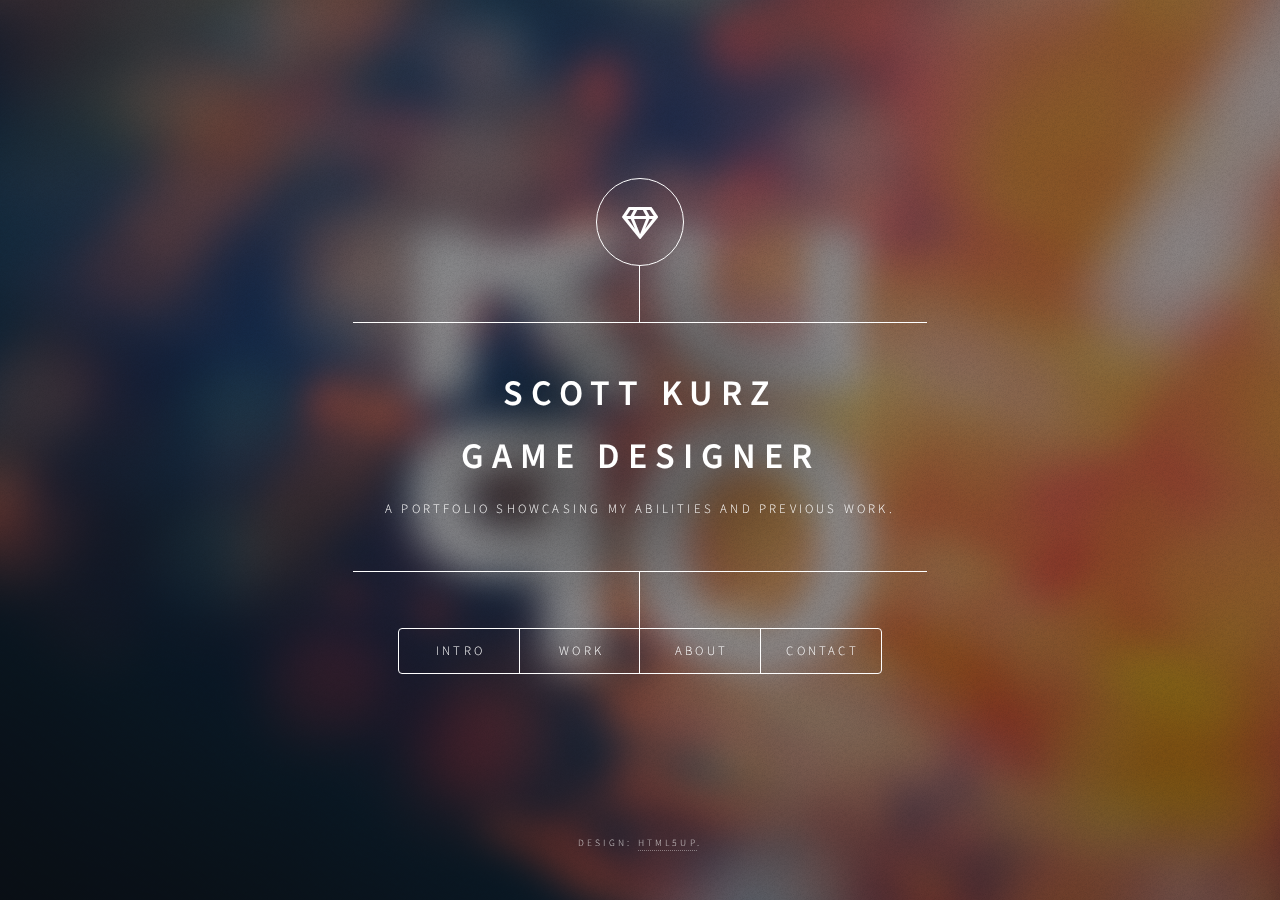
<file: index.html>
<!DOCTYPE HTML>
<!--
	Dimension by HTML5 UP
	html5up.net | @ajlkn
	Free for personal and commercial use under the CCA 3.0 license (html5up.net/license)
-->
<html>
	<head>
		<title>Portfolio Page</title>
		<meta charset="utf-8" />
		<meta name="viewport" content="width=device-width, initial-scale=1, user-scalable=no" />
		<link rel="stylesheet" href="assets/css/main.css" />
		<noscript><link rel="stylesheet" href="assets/css/noscript.css" /></noscript>
	</head>
	<body class="is-preload">

		<!-- Wrapper -->
			<div id="wrapper">

				<!-- Header -->
					<header id="header">
						<div class="logo">
							<span class="icon fa-gem"></span>
						</div>
						<div class="content">
							<div class="inner">
								<h1>Scott Kurz</h1>
                                <h1>Game Designer</h1>
								<p>A portfolio showcasing my abilities and previous work.</p>
							</div>
						</div>
						<nav>
							<ul>
								<li><a href="#intro">Intro</a></li>
								<li><a href="#work">Work</a></li>
								<li><a href="#about">About</a></li>
								<li><a href="#contact">Contact</a></li>
							</ul>
						</nav>
					</header>

				<!-- Main -->
					<div id="main">

						<!-- Intro -->
							<article id="intro">
								<h2 class="major">Introduction</h2>
								<span class="image main"><img src="images/pic01.jpg" alt="" /></span>
								<p>I'm Scott Kurz, a game designer with a passion for programming and game design. I love collaborating with others to find ways to create fun mechanics. Learning about the decisions that go into a game's mechanics is my favorite part of the game design process.</p>
								<p>For more details, check out some of my <a href="#work">previous work</a>.</p>
							</article>

						<!-- Work -->
							<article id="work">
								<h2 class="major">Work</h2>
								<!-- Dungeon Project -->
								<p><b>Untitled Dungeon Project</b></p>
								<span class="image main"><img src="images/Dungeon/Dungeon00.png" alt="" /></span>
								<p>Untitled Dungeon Project is a short first-person puzzle game made in the Unreal Engine. Set in an underground prison, players are tasked with finding the treasure by navigating the environment and solving puzzles using a magical candle.</p>
								<p><a href="work.html">Learn More</a>&nbsp;&nbsp;&nbsp;<a href="https://youtu.be/Teq4BJHV2ZQ">Watch Demonstration</a></p>
								<!-- Cyber-6 -->
								<p><b>Cyber-6</b></p>
								<span class="image main"><img src="images/Cyber-6/screencap0.png" alt="" /></span>
								<p>Cyber-6 is an endless runner with an emphasis on free-form movement, created in Unity. After a messy hit, the assassin Cyber-6 must evade an increasing swarm of law enforcement drones while parkouring through the rooftops of a cyberpunk city.</p>
								<p><a href="work.html">Learn More</a>&nbsp;&nbsp;&nbsp;<a href="https://www.youtube.com/watch?v=FTuO1nzVdAM">Trailer</a></p>
								<!-- Board Game -->
								<p><b>Reach for the Sky</b></p>
								<span class="image main"><img src="images/Board Game/boardgame00.png" alt="" /></span>
								<p>Reach for the sky is a competitive board game designed to simulate the experience of climbing a mountain. Navigate a random set of challenges and race your friends to the top!</p>
								<p><a href="work.html">Learn More</a>&nbsp;&nbsp;&nbsp;<a href="images/Board Game/RaceToTheFinish.pdf">PDF</a></p>
								<!-- Target Dummy -->
								<p><b>Target Dummy</b></p>
								<span class="image main"><img src="images/pic02.jpg" alt="" /></span>
								<p>A WIP shooter game about a rogue training dummy.</p>
								<p><a href="work.html">Learn More</a>&nbsp;&nbsp;&nbsp;<a href="">Trailer</a></p>
							</article>

						<!-- About -->
							<article id="about">
								<h2 class="major">More About Me</h2>
								
								<p>I'm a game developer, currently based in Chicago. 
									I graduated from Depaul University with a BS in Game Design. I have worked on a variety of game projects in a 
									 number of different game engines and development tools.
								</p>
								<p>As a developer, I gain a lot of joy in the learning process of developing and testing mechanics and working with different teams. I love creating games which 
									challenge players to think creatively. When I am not involved on a project, I am constantly learning more about the different parts of game development, 
									teaching myself new techniques in areas like 3D modeling and animation, sound design, and programming. My passion is toying with new ideas and mechanics, and 
									testing them to see how far they can go. 
								</p>

								<p><b>I'm always looking for new projects to get involved in. If you think my skills would be a good fit for you, contact me!</b></p>
								<span class="image main"><img src="images/logo.png" alt="" /></span>
								<p>
								<b>Languages</b>
								<ul>
									<li>C++</li>
									<li>C#</li>
									<li>Java</li>
									<li>HTML5</li>
									<li>GDScript</li>
									<li>GML</li>
									<li>Python</li>
								</ul>

								<b>Engines</b>
								<ul>
									<li>Unity</li>
									<li>Unreal</li>
									<li>Gamemaker Studio</li>
									<li>Godot</li>
								</ul>

								<b>Tools</b>
								<ul>
									<li>Blender</li>
									<li>Maya</li>
									<li>Perforce</li>
									<li>Github</li>
									<li>Trello</li>
									<li>Adobe Suite</li>
								</ul>

								<b>Concentrations</b>
								<ul>
									<li>Design</li>
									<li>Programming</li>
									<li>Modeling</li>
									<li>UI/UX</li>
									<li>Multimedia Design</li>
								</ul>
							</p>
							</article>

						<!-- Contact -->
							<article id="contact">
								<h2 class="major">Contact</h2>
								<p><a href="mailto:scottkurz80@gmail.com">Email</a></p>
                                <p><a href="SK-Resume 2025.pdf">Resume</a></p>
							</article>

						<!-- Elements -->
							<article id="elements">
								<h2 class="major">Elements</h2>

								<section>
									<h3 class="major">Text</h3>
									<p>This is <b>bold</b> and this is <strong>strong</strong>. This is <i>italic</i> and this is <em>emphasized</em>.
									This is <sup>superscript</sup> text and this is <sub>subscript</sub> text.
									This is <u>underlined</u> and this is code: <code>for (;;) { ... }</code>. Finally, <a href="#">this is a link</a>.</p>
									<hr />
									<h2>Heading Level 2</h2>
									<h3>Heading Level 3</h3>
									<h4>Heading Level 4</h4>
									<h5>Heading Level 5</h5>
									<h6>Heading Level 6</h6>
									<hr />
									<h4>Blockquote</h4>
									<blockquote>Fringilla nisl. Donec accumsan interdum nisi, quis tincidunt felis sagittis eget tempus euismod. Vestibulum ante ipsum primis in faucibus vestibulum. Blandit adipiscing eu felis iaculis volutpat ac adipiscing accumsan faucibus. Vestibulum ante ipsum primis in faucibus lorem ipsum dolor sit amet nullam adipiscing eu felis.</blockquote>
									<h4>Preformatted</h4>
									<pre><code>i = 0;

while (!deck.isInOrder()) {
    print 'Iteration ' + i;
    deck.shuffle();
    i++;
}

print 'It took ' + i + ' iterations to sort the deck.';</code></pre>
								</section>

								<section>
									<h3 class="major">Lists</h3>

									<h4>Unordered</h4>
									<ul>
										<li>Dolor pulvinar etiam.</li>
										<li>Sagittis adipiscing.</li>
										<li>Felis enim feugiat.</li>
									</ul>

									<h4>Alternate</h4>
									<ul class="alt">
										<li>Dolor pulvinar etiam.</li>
										<li>Sagittis adipiscing.</li>
										<li>Felis enim feugiat.</li>
									</ul>

									<h4>Ordered</h4>
									<ol>
										<li>Dolor pulvinar etiam.</li>
										<li>Etiam vel felis viverra.</li>
										<li>Felis enim feugiat.</li>
										<li>Dolor pulvinar etiam.</li>
										<li>Etiam vel felis lorem.</li>
										<li>Felis enim et feugiat.</li>
									</ol>
									<h4>Icons</h4>
									<ul class="icons">
										<li><a href="#" class="icon brands fa-twitter"><span class="label">Twitter</span></a></li>
										<li><a href="#" class="icon brands fa-facebook-f"><span class="label">Facebook</span></a></li>
										<li><a href="#" class="icon brands fa-instagram"><span class="label">Instagram</span></a></li>
										<li><a href="#" class="icon brands fa-github"><span class="label">Github</span></a></li>
									</ul>

									<h4>Actions</h4>
									<ul class="actions">
										<li><a href="#" class="button primary">Default</a></li>
										<li><a href="#" class="button">Default</a></li>
									</ul>
									<ul class="actions stacked">
										<li><a href="#" class="button primary">Default</a></li>
										<li><a href="#" class="button">Default</a></li>
									</ul>
								</section>

								<section>
									<h3 class="major">Table</h3>
									<h4>Default</h4>
									<div class="table-wrapper">
										<table>
											<thead>
												<tr>
													<th>Name</th>
													<th>Description</th>
													<th>Price</th>
												</tr>
											</thead>
											<tbody>
												<tr>
													<td>Item One</td>
													<td>Ante turpis integer aliquet porttitor.</td>
													<td>29.99</td>
												</tr>
												<tr>
													<td>Item Two</td>
													<td>Vis ac commodo adipiscing arcu aliquet.</td>
													<td>19.99</td>
												</tr>
												<tr>
													<td>Item Three</td>
													<td> Morbi faucibus arcu accumsan lorem.</td>
													<td>29.99</td>
												</tr>
												<tr>
													<td>Item Four</td>
													<td>Vitae integer tempus condimentum.</td>
													<td>19.99</td>
												</tr>
												<tr>
													<td>Item Five</td>
													<td>Ante turpis integer aliquet porttitor.</td>
													<td>29.99</td>
												</tr>
											</tbody>
											<tfoot>
												<tr>
													<td colspan="2"></td>
													<td>100.00</td>
												</tr>
											</tfoot>
										</table>
									</div>

									<h4>Alternate</h4>
									<div class="table-wrapper">
										<table class="alt">
											<thead>
												<tr>
													<th>Name</th>
													<th>Description</th>
													<th>Price</th>
												</tr>
											</thead>
											<tbody>
												<tr>
													<td>Item One</td>
													<td>Ante turpis integer aliquet porttitor.</td>
													<td>29.99</td>
												</tr>
												<tr>
													<td>Item Two</td>
													<td>Vis ac commodo adipiscing arcu aliquet.</td>
													<td>19.99</td>
												</tr>
												<tr>
													<td>Item Three</td>
													<td> Morbi faucibus arcu accumsan lorem.</td>
													<td>29.99</td>
												</tr>
												<tr>
													<td>Item Four</td>
													<td>Vitae integer tempus condimentum.</td>
													<td>19.99</td>
												</tr>
												<tr>
													<td>Item Five</td>
													<td>Ante turpis integer aliquet porttitor.</td>
													<td>29.99</td>
												</tr>
											</tbody>
											<tfoot>
												<tr>
													<td colspan="2"></td>
													<td>100.00</td>
												</tr>
											</tfoot>
										</table>
									</div>
								</section>

								<section>
									<h3 class="major">Buttons</h3>
									<ul class="actions">
										<li><a href="#" class="button primary">Primary</a></li>
										<li><a href="#" class="button">Default</a></li>
									</ul>
									<ul class="actions">
										<li><a href="#" class="button">Default</a></li>
										<li><a href="#" class="button small">Small</a></li>
									</ul>
									<ul class="actions">
										<li><a href="#" class="button primary icon solid fa-download">Icon</a></li>
										<li><a href="#" class="button icon solid fa-download">Icon</a></li>
									</ul>
									<ul class="actions">
										<li><span class="button primary disabled">Disabled</span></li>
										<li><span class="button disabled">Disabled</span></li>
									</ul>
								</section>

								<section>
									<h3 class="major">Form</h3>
									<form method="post" action="#">
										<div class="fields">
											<div class="field half">
												<label for="demo-name">Name</label>
												<input type="text" name="demo-name" id="demo-name" value="" placeholder="Jane Doe" />
											</div>
											<div class="field half">
												<label for="demo-email">Email</label>
												<input type="email" name="demo-email" id="demo-email" value="" placeholder="jane@untitled.tld" />
											</div>
											<div class="field">
												<label for="demo-category">Category</label>
												<select name="demo-category" id="demo-category">
													<option value="">-</option>
													<option value="1">Manufacturing</option>
													<option value="1">Shipping</option>
													<option value="1">Administration</option>
													<option value="1">Human Resources</option>
												</select>
											</div>
											<div class="field half">
												<input type="radio" id="demo-priority-low" name="demo-priority" checked>
												<label for="demo-priority-low">Low</label>
											</div>
											<div class="field half">
												<input type="radio" id="demo-priority-high" name="demo-priority">
												<label for="demo-priority-high">High</label>
											</div>
											<div class="field half">
												<input type="checkbox" id="demo-copy" name="demo-copy">
												<label for="demo-copy">Email me a copy</label>
											</div>
											<div class="field half">
												<input type="checkbox" id="demo-human" name="demo-human" checked>
												<label for="demo-human">Not a robot</label>
											</div>
											<div class="field">
												<label for="demo-message">Message</label>
												<textarea name="demo-message" id="demo-message" placeholder="Enter your message" rows="6"></textarea>
											</div>
										</div>
										<ul class="actions">
											<li><input type="submit" value="Send Message" class="primary" /></li>
											<li><input type="reset" value="Reset" /></li>
										</ul>
									</form>
								</section>

							</article>

					</div>

				<!-- Footer -->
					<footer id="footer">
						<p class="copyright">Design: <a href="https://html5up.net">HTML5UP</a>.</p>
					</footer>

			</div>

		<!-- BG -->
			<div id="bg"></div>

		<!-- Scripts -->
			<script src="assets/js/jquery.min.js"></script>
			<script src="assets/js/browser.min.js"></script>
			<script src="assets/js/breakpoints.min.js"></script>
			<script src="assets/js/util.js"></script>
			<script src="assets/js/main.js"></script>

	</body>
</html>
</file>
<file: assets/css/noscript.css>
/*
	Dimension by HTML5 UP
	html5up.net | @ajlkn
	Free for personal and commercial use under the CCA 3.0 license (html5up.net/license)
*/

/* BG */

	body.is-preload #bg:before {
		background-color: transparent;
	}

/* Header */

	body.is-preload #header {
		-moz-filter: none;
		-webkit-filter: none;
		-ms-filter: none;
		filter: none;
	}

		body.is-preload #header > * {
			opacity: 1;
		}

		body.is-preload #header .content .inner {
			max-height: none;
			padding: 3rem 2rem;
			opacity: 1;
		}

/* Main */

	#main article {
		opacity: 1;
		margin: 4rem 0 0 0;
	}
</file>
<file: assets/css/main.css>
@import url(fontawesome-all.min.css);
@import url("https://fonts.googleapis.com/css?family=Source+Sans+Pro:300italic,600italic,300,600");

/*
	Dimension by HTML5 UP
	html5up.net | @ajlkn
	Free for personal and commercial use under the CCA 3.0 license (html5up.net/license)
*/

html, body, div, span, applet, object,
iframe, h1, h2, h3, h4, h5, h6, p, blockquote,
pre, a, abbr, acronym, address, big, cite,
code, del, dfn, em, img, ins, kbd, q, s, samp,
small, strike, strong, sub, sup, tt, var, b,
u, i, center, dl, dt, dd, ol, ul, li, fieldset,
form, label, legend, table, caption, tbody,
tfoot, thead, tr, th, td, article, aside,
canvas, details, embed, figure, figcaption,
footer, header, hgroup, menu, nav, output, ruby,
section, summary, time, mark, audio, video {
	margin: 0;
	padding: 0;
	border: 0;
	font-size: 100%;
	font: inherit;
	vertical-align: baseline;}

article, aside, details, figcaption, figure,
footer, header, hgroup, menu, nav, section {
	display: block;}

body {
	line-height: 1;
}

ol, ul {
	list-style: none;
}

blockquote, q {
	quotes: none;
}

	blockquote:before, blockquote:after, q:before, q:after {
		content: '';
		content: none;
	}

table {
	border-collapse: collapse;
	border-spacing: 0;
}

body {
	-webkit-text-size-adjust: none;
}

mark {
	background-color: transparent;
	color: inherit;
}

input::-moz-focus-inner {
	border: 0;
	padding: 0;
}

input, select, textarea {
	-moz-appearance: none;
	-webkit-appearance: none;
	-ms-appearance: none;
	appearance: none;
}

/* Basic */

	@-ms-viewport {
		width: device-width;
	}

	@media screen and (max-width: 480px) {

		html, body {
			min-width: 320px;
		}

	}

	html {
		box-sizing: border-box;
	}

	*, *:before, *:after {
		box-sizing: inherit;
	}

	body {
		background: #1b1f22;
	}

		body.is-preload *, body.is-preload *:before, body.is-preload *:after {
			-moz-animation: none !important;
			-webkit-animation: none !important;
			-ms-animation: none !important;
			animation: none !important;
			-moz-transition: none !important;
			-webkit-transition: none !important;
			-ms-transition: none !important;
			transition: none !important;
		}

/* Type */

	html {
		font-size: 16pt;
	}

		@media screen and (max-width: 1680px) {

			html {
				font-size: 12pt;
			}

		}

		@media screen and (max-width: 736px) {

			html {
				font-size: 11pt;
			}

		}

		@media screen and (max-width: 360px) {

			html {
				font-size: 10pt;
			}

		}

	body, input, select, textarea {
		color: #ffffff;
		font-family: "Source Sans Pro", sans-serif;
		font-weight: 300;
		font-size: 1rem;
		line-height: 1.65;
	}

	a {
		-moz-transition: color 0.2s ease-in-out, background-color 0.2s ease-in-out, border-bottom-color 0.2s ease-in-out;
		-webkit-transition: color 0.2s ease-in-out, background-color 0.2s ease-in-out, border-bottom-color 0.2s ease-in-out;
		-ms-transition: color 0.2s ease-in-out, background-color 0.2s ease-in-out, border-bottom-color 0.2s ease-in-out;
		transition: color 0.2s ease-in-out, background-color 0.2s ease-in-out, border-bottom-color 0.2s ease-in-out;
		border-bottom: dotted 1px rgba(255, 255, 255, 0.5);
		text-decoration: none;
		color: inherit;
	}

		a:hover {
			border-bottom-color: transparent;
		}

	strong, b {
		color: #ffffff;
		font-weight: 600;
	}

	em, i {
		font-style: italic;
	}

	p {
		margin: 0 0 2rem 0;
	}

	h1, h2, h3, h4, h5, h6 {
		color: #ffffff;
		font-weight: 600;
		line-height: 1.5;
		margin: 0 0 1rem 0;
		text-transform: uppercase;
		letter-spacing: 0.2rem;
	}

		h1 a, h2 a, h3 a, h4 a, h5 a, h6 a {
			color: inherit;
			text-decoration: none;
		}

		h1.major, h2.major, h3.major, h4.major, h5.major, h6.major {
			border-bottom: solid 1px #ffffff;
			width: -moz-max-content;
			width: -webkit-max-content;
			width: -ms-max-content;
			width: max-content;
			padding-bottom: 0.5rem;
			margin: 0 0 2rem 0;
		}

	h1 {
		font-size: 2.25rem;
		line-height: 1.3;
		letter-spacing: 0.5rem;
	}

	h2 {
		font-size: 1.5rem;
		line-height: 1.4;
		letter-spacing: 0.5rem;
	}

	h3 {
		font-size: 1rem;
	}

	h4 {
		font-size: 0.8rem;
	}

	h5 {
		font-size: 0.7rem;
	}

	h6 {
		font-size: 0.6rem;
	}

	@media screen and (max-width: 736px) {

		h1 {
			font-size: 1.75rem;
			line-height: 1.4;
		}

		h2 {
			font-size: 1.25em;
			line-height: 1.5;
		}

	}

	sub {
		font-size: 0.8rem;
		position: relative;
		top: 0.5rem;
	}

	sup {
		font-size: 0.8rem;
		position: relative;
		top: -0.5rem;
	}

	blockquote {
		border-left: solid 4px #ffffff;
		font-style: italic;
		margin: 0 0 2rem 0;
		padding: 0.5rem 0 0.5rem 2rem;
	}

	code {
		background: rgba(255, 255, 255, 0.075);
		border-radius: 4px;
		font-family: "Courier New", monospace;
		font-size: 0.9rem;
		margin: 0 0.25rem;
		padding: 0.25rem 0.65rem;
	}

	pre {
		-webkit-overflow-scrolling: touch;
		font-family: "Courier New", monospace;
		font-size: 0.9rem;
		margin: 0 0 2rem 0;
	}

		pre code {
			display: block;
			line-height: 1.75;
			padding: 1rem 1.5rem;
			overflow-x: auto;
		}

	hr {
		border: 0;
		border-bottom: solid 1px #ffffff;
		margin: 2.75rem 0;
	}

	.align-left {
		text-align: left;
	}

	.align-center {
		text-align: center;
	}

	.align-right {
		text-align: right;
	}

/* Form */

	form {
		margin: 0 0 2rem 0;
	}

		form > :last-child {
			margin-bottom: 0;
		}

		form > .fields {
			display: -moz-flex;
			display: -webkit-flex;
			display: -ms-flex;
			display: flex;
			-moz-flex-wrap: wrap;
			-webkit-flex-wrap: wrap;
			-ms-flex-wrap: wrap;
			flex-wrap: wrap;
			width: calc(100% + 3rem);
			margin: -1.5rem 0 2rem -1.5rem;
		}

			form > .fields > .field {
				-moz-flex-grow: 0;
				-webkit-flex-grow: 0;
				-ms-flex-grow: 0;
				flex-grow: 0;
				-moz-flex-shrink: 0;
				-webkit-flex-shrink: 0;
				-ms-flex-shrink: 0;
				flex-shrink: 0;
				padding: 1.5rem 0 0 1.5rem;
				width: calc(100% - 1.5rem);
			}

				form > .fields > .field.half {
					width: calc(50% - 0.75rem);
				}

				form > .fields > .field.third {
					width: calc(100%/3 - 0.5rem);
				}

				form > .fields > .field.quarter {
					width: calc(25% - 0.375rem);
				}

		@media screen and (max-width: 480px) {

			form > .fields {
				width: calc(100% + 3rem);
				margin: -1.5rem 0 2rem -1.5rem;
			}

				form > .fields > .field {
					padding: 1.5rem 0 0 1.5rem;
					width: calc(100% - 1.5rem);
				}

					form > .fields > .field.half {
						width: calc(100% - 1.5rem);
					}

					form > .fields > .field.third {
						width: calc(100% - 1.5rem);
					}

					form > .fields > .field.quarter {
						width: calc(100% - 1.5rem);
					}

		}

	label {
		color: #ffffff;
		display: block;
		font-size: 0.8rem;
		font-weight: 300;
		letter-spacing: 0.2rem;
		line-height: 1.5;
		margin: 0 0 1rem 0;
		text-transform: uppercase;
	}

	input[type="text"],
	input[type="password"],
	input[type="email"],
	input[type="tel"],
	select,
	textarea {
		-moz-appearance: none;
		-webkit-appearance: none;
		-ms-appearance: none;
		appearance: none;
		-moz-transition: border-color 0.2s ease-in-out, box-shadow 0.2s ease-in-out, background-color 0.2s ease-in-out;
		-webkit-transition: border-color 0.2s ease-in-out, box-shadow 0.2s ease-in-out, background-color 0.2s ease-in-out;
		-ms-transition: border-color 0.2s ease-in-out, box-shadow 0.2s ease-in-out, background-color 0.2s ease-in-out;
		transition: border-color 0.2s ease-in-out, box-shadow 0.2s ease-in-out, background-color 0.2s ease-in-out;
		background-color: transparent;
		border-radius: 4px;
		border: solid 1px #ffffff;
		color: inherit;
		display: block;
		outline: 0;
		padding: 0 1rem;
		text-decoration: none;
		width: 100%;
	}

		input[type="text"]:invalid,
		input[type="password"]:invalid,
		input[type="email"]:invalid,
		input[type="tel"]:invalid,
		select:invalid,
		textarea:invalid {
			box-shadow: none;
		}

		input[type="text"]:focus,
		input[type="password"]:focus,
		input[type="email"]:focus,
		input[type="tel"]:focus,
		select:focus,
		textarea:focus {
			background: rgba(255, 255, 255, 0.075);
			border-color: #ffffff;
			box-shadow: 0 0 0 1px #ffffff;
		}

	select {
		background-image: url("data:image/svg+xml;charset=utf8,%3Csvg xmlns='http://www.w3.org/2000/svg' width='40' height='40' preserveAspectRatio='none' viewBox='0 0 40 40'%3E%3Cpath d='M9.4,12.3l10.4,10.4l10.4-10.4c0.2-0.2,0.5-0.4,0.9-0.4c0.3,0,0.6,0.1,0.9,0.4l3.3,3.3c0.2,0.2,0.4,0.5,0.4,0.9 c0,0.4-0.1,0.6-0.4,0.9L20.7,31.9c-0.2,0.2-0.5,0.4-0.9,0.4c-0.3,0-0.6-0.1-0.9-0.4L4.3,17.3c-0.2-0.2-0.4-0.5-0.4-0.9 c0-0.4,0.1-0.6,0.4-0.9l3.3-3.3c0.2-0.2,0.5-0.4,0.9-0.4S9.1,12.1,9.4,12.3z' fill='%23ffffff' /%3E%3C/svg%3E");
		background-size: 1.25rem;
		background-repeat: no-repeat;
		background-position: calc(100% - 1rem) center;
		height: 2.75rem;
		padding-right: 2.75rem;
		text-overflow: ellipsis;
	}

		select option {
			color: #ffffff;
			background: #1b1f22;
		}

		select:focus::-ms-value {
			background-color: transparent;
		}

		select::-ms-expand {
			display: none;
		}

	input[type="text"],
	input[type="password"],
	input[type="email"],
	select {
		height: 2.75rem;
	}

	textarea {
		padding: 0.75rem 1rem;
	}

	input[type="checkbox"],
	input[type="radio"] {
		-moz-appearance: none;
		-webkit-appearance: none;
		-ms-appearance: none;
		appearance: none;
		display: block;
		float: left;
		margin-right: -2rem;
		opacity: 0;
		width: 1rem;
		z-index: -1;
	}

		input[type="checkbox"] + label,
		input[type="radio"] + label {
			text-decoration: none;
			-moz-user-select: none;
			-webkit-user-select: none;
			-ms-user-select: none;
			user-select: none;
			color: #ffffff;
			cursor: pointer;
			display: inline-block;
			font-size: 0.8rem;
			font-weight: 300;
			margin: 0 0 0.5rem 0;
			padding-left: 2.65rem;
			padding-right: 0.75rem;
			position: relative;
		}

			input[type="checkbox"] + label:before,
			input[type="radio"] + label:before {
				-moz-osx-font-smoothing: grayscale;
				-webkit-font-smoothing: antialiased;
				display: inline-block;
				font-style: normal;
				font-variant: normal;
				text-rendering: auto;
				line-height: 1;
				text-transform: none !important;
				font-family: 'Font Awesome 5 Free';
				font-weight: 900;
			}

			input[type="checkbox"] + label:before,
			input[type="radio"] + label:before {
				-moz-transition: border-color 0.2s ease-in-out, box-shadow 0.2s ease-in-out, background-color 0.2s ease-in-out;
				-webkit-transition: border-color 0.2s ease-in-out, box-shadow 0.2s ease-in-out, background-color 0.2s ease-in-out;
				-ms-transition: border-color 0.2s ease-in-out, box-shadow 0.2s ease-in-out, background-color 0.2s ease-in-out;
				transition: border-color 0.2s ease-in-out, box-shadow 0.2s ease-in-out, background-color 0.2s ease-in-out;
				border-radius: 4px;
				border: solid 1px #ffffff;
				content: '';
				display: inline-block;
				height: 1.65rem;
				left: 0;
				line-height: 1.65rem;
				position: absolute;
				text-align: center;
				top: -0.15rem;
				width: 1.65rem;
			}

		input[type="checkbox"]:checked + label:before,
		input[type="radio"]:checked + label:before {
			background: #ffffff !important;
			border-color: #ffffff !important;
			color: #1b1f22;
			content: '\f00c';
		}

		input[type="checkbox"]:focus + label:before,
		input[type="radio"]:focus + label:before {
			background: rgba(255, 255, 255, 0.075);
			border-color: #ffffff;
			box-shadow: 0 0 0 1px #ffffff;
		}

	input[type="checkbox"] + label:before {
		border-radius: 4px;
	}

	input[type="radio"] + label:before {
		border-radius: 100%;
	}

	::-webkit-input-placeholder {
		color: rgba(255, 255, 255, 0.5) !important;
		opacity: 1.0;
	}

	:-moz-placeholder {
		color: rgba(255, 255, 255, 0.5) !important;
		opacity: 1.0;
	}

	::-moz-placeholder {
		color: rgba(255, 255, 255, 0.5) !important;
		opacity: 1.0;
	}

	:-ms-input-placeholder {
		color: rgba(255, 255, 255, 0.5) !important;
		opacity: 1.0;
	}

	.formerize-placeholder {
		color: rgba(255, 255, 255, 0.5) !important;
		opacity: 1.0;
	}

/* Box */

	.box {
		border-radius: 4px;
		border: solid 1px #ffffff;
		margin-bottom: 2rem;
		padding: 1.5em;
	}

		.box > :last-child,
		.box > :last-child > :last-child,
		.box > :last-child > :last-child > :last-child {
			margin-bottom: 0;
		}

		.box.alt {
			border: 0;
			border-radius: 0;
			padding: 0;
		}

/* Icon */

	.icon {
		text-decoration: none;
		border-bottom: none;
		position: relative;
	}

		.icon:before {
			-moz-osx-font-smoothing: grayscale;
			-webkit-font-smoothing: antialiased;
			display: inline-block;
			font-style: normal;
			font-variant: normal;
			text-rendering: auto;
			line-height: 1;
			text-transform: none !important;
			font-family: 'Font Awesome 5 Free';
			font-weight: 400;
		}

		.icon > .label {
			display: none;
		}

		.icon:before {
			line-height: inherit;
		}

		.icon.solid:before {
			font-weight: 900;
		}

		.icon.brands:before {
			font-family: 'Font Awesome 5 Brands';
		}

/* Image */

	.image {
		border-radius: 4px;
		border: 0;
		display: inline-block;
		position: relative;
	}

		.image:before {
			pointer-events: none;
			background-image: url("../../images/overlay.png");
			background-color: rgba(19, 21, 25, 0.5);
			border-radius: 4px;
			content: '';
			display: block;
			height: 100%;
			left: 0;
			opacity: 0.5;
			position: absolute;
			top: 0;
			width: 100%;
		}

		.image img {
			border-radius: 4px;
			display: block;
		}

		.image.left, .image.right {
			max-width: 40%;
		}

			.image.left img, .image.right img {
				width: 100%;
			}

		.image.left {
			float: left;
			padding: 0 1.5em 1em 0;
			top: 0.25em;
		}

		.image.right {
			float: right;
			padding: 0 0 1em 1.5em;
			top: 0.25em;
		}

		.image.fit {
			display: block;
			margin: 0 0 2rem 0;
			width: 100%;
		}

			.image.fit img {
				width: 100%;
			}

		.image.main {
			display: block;
			margin: 2.5rem 0;
			width: 100%;
		}

			.image.main img {
				width: 100%;
			}

		@media screen and (max-width: 736px) {

			.image.main {
				margin: 2rem 0;
			}

		}

		@media screen and (max-width: 480px) {

			.image.main {
				margin: 1.5rem 0;
			}

		}

/* List */

	ol {
		list-style: decimal;
		margin: 0 0 2rem 0;
		padding-left: 1.25em;
	}

		ol li {
			padding-left: 0.25em;
		}

	ul {
		list-style: disc;
		margin: 0 0 2rem 0;
		padding-left: 1em;
	}

		ul li {
			padding-left: 0.5em;
		}

		ul.alt {
			list-style: none;
			padding-left: 0;
		}

			ul.alt li {
				border-top: solid 1px #ffffff;
				padding: 0.5em 0;
			}

				ul.alt li:first-child {
					border-top: 0;
					padding-top: 0;
				}

	dl {
		margin: 0 0 2rem 0;
	}

		dl dt {
			display: block;
			font-weight: 600;
			margin: 0 0 1rem 0;
		}

		dl dd {
			margin-left: 2rem;
		}

/* Actions */

	ul.actions {
		display: -moz-flex;
		display: -webkit-flex;
		display: -ms-flex;
		display: flex;
		cursor: default;
		list-style: none;
		margin-left: -1rem;
		padding-left: 0;
	}

		ul.actions li {
			padding: 0 0 0 1rem;
			vertical-align: middle;
		}

		ul.actions.special {
			-moz-justify-content: center;
			-webkit-justify-content: center;
			-ms-justify-content: center;
			justify-content: center;
			width: 100%;
			margin-left: 0;
		}

			ul.actions.special li:first-child {
				padding-left: 0;
			}

		ul.actions.stacked {
			-moz-flex-direction: column;
			-webkit-flex-direction: column;
			-ms-flex-direction: column;
			flex-direction: column;
			margin-left: 0;
		}

			ul.actions.stacked li {
				padding: 1.3rem 0 0 0;
			}

				ul.actions.stacked li:first-child {
					padding-top: 0;
				}

		ul.actions.fit {
			width: calc(100% + 1rem);
		}

			ul.actions.fit li {
				-moz-flex-grow: 1;
				-webkit-flex-grow: 1;
				-ms-flex-grow: 1;
				flex-grow: 1;
				-moz-flex-shrink: 1;
				-webkit-flex-shrink: 1;
				-ms-flex-shrink: 1;
				flex-shrink: 1;
				width: 100%;
			}

				ul.actions.fit li > * {
					width: 100%;
				}

			ul.actions.fit.stacked {
				width: 100%;
			}

		@media screen and (max-width: 480px) {

			ul.actions:not(.fixed) {
				-moz-flex-direction: column;
				-webkit-flex-direction: column;
				-ms-flex-direction: column;
				flex-direction: column;
				margin-left: 0;
				width: 100% !important;
			}

				ul.actions:not(.fixed) li {
					-moz-flex-grow: 1;
					-webkit-flex-grow: 1;
					-ms-flex-grow: 1;
					flex-grow: 1;
					-moz-flex-shrink: 1;
					-webkit-flex-shrink: 1;
					-ms-flex-shrink: 1;
					flex-shrink: 1;
					padding: 1rem 0 0 0;
					text-align: center;
					width: 100%;
				}

					ul.actions:not(.fixed) li > * {
						width: 100%;
					}

					ul.actions:not(.fixed) li:first-child {
						padding-top: 0;
					}

					ul.actions:not(.fixed) li input[type="submit"],
					ul.actions:not(.fixed) li input[type="reset"],
					ul.actions:not(.fixed) li input[type="button"],
					ul.actions:not(.fixed) li button,
					ul.actions:not(.fixed) li .button {
						width: 100%;
					}

						ul.actions:not(.fixed) li input[type="submit"].icon:before,
						ul.actions:not(.fixed) li input[type="reset"].icon:before,
						ul.actions:not(.fixed) li input[type="button"].icon:before,
						ul.actions:not(.fixed) li button.icon:before,
						ul.actions:not(.fixed) li .button.icon:before {
							margin-left: -0.5em;
						}

		}

/* Icons */

	ul.icons {
		cursor: default;
		list-style: none;
		padding-left: 0;
	}

		ul.icons li {
			display: inline-block;
			padding: 0 0.75em 0 0;
		}

			ul.icons li:last-child {
				padding-right: 0;
			}

			ul.icons li a {
				border-radius: 100%;
				box-shadow: inset 0 0 0 1px #ffffff;
				display: inline-block;
				height: 2.25rem;
				line-height: 2.25rem;
				text-align: center;
				width: 2.25rem;
			}

				ul.icons li a:hover {
					background-color: rgba(255, 255, 255, 0.075);
				}

				ul.icons li a:active {
					background-color: rgba(255, 255, 255, 0.175);
				}

/* Table */

	.table-wrapper {
		-webkit-overflow-scrolling: touch;
		overflow-x: auto;
	}

	table {
		margin: 0 0 2rem 0;
		width: 100%;
	}

		table tbody tr {
			border: solid 1px #ffffff;
			border-left: 0;
			border-right: 0;
		}

			table tbody tr:nth-child(2n + 1) {
				background-color: rgba(255, 255, 255, 0.075);
			}

		table td {
			padding: 0.75em 0.75em;
		}

		table th {
			color: #ffffff;
			font-size: 0.9em;
			font-weight: 600;
			padding: 0 0.75em 0.75em 0.75em;
			text-align: left;
		}

		table thead {
			border-bottom: solid 2px #ffffff;
		}

		table tfoot {
			border-top: solid 2px #ffffff;
		}

		table.alt {
			border-collapse: separate;
		}

			table.alt tbody tr td {
				border: solid 1px #ffffff;
				border-left-width: 0;
				border-top-width: 0;
			}

				table.alt tbody tr td:first-child {
					border-left-width: 1px;
				}

			table.alt tbody tr:first-child td {
				border-top-width: 1px;
			}

			table.alt thead {
				border-bottom: 0;
			}

			table.alt tfoot {
				border-top: 0;
			}

/* Button */

	input[type="submit"],
	input[type="reset"],
	input[type="button"],
	button,
	.button {
		-moz-appearance: none;
		-webkit-appearance: none;
		-ms-appearance: none;
		appearance: none;
		-moz-transition: background-color 0.2s ease-in-out, color 0.2s ease-in-out;
		-webkit-transition: background-color 0.2s ease-in-out, color 0.2s ease-in-out;
		-ms-transition: background-color 0.2s ease-in-out, color 0.2s ease-in-out;
		transition: background-color 0.2s ease-in-out, color 0.2s ease-in-out;
		background-color: transparent;
		border-radius: 4px;
		border: 0;
		box-shadow: inset 0 0 0 1px #ffffff;
		color: #ffffff !important;
		cursor: pointer;
		display: inline-block;
		font-size: 0.8rem;
		font-weight: 300;
		height: 2.75rem;
		letter-spacing: 0.2rem;
		line-height: 2.75rem;
		outline: 0;
		padding: 0 1.25rem 0 1.35rem;
		text-align: center;
		text-decoration: none;
		text-transform: uppercase;
		white-space: nowrap;
	}

		input[type="submit"]:hover,
		input[type="reset"]:hover,
		input[type="button"]:hover,
		button:hover,
		.button:hover {
			background-color: rgba(255, 255, 255, 0.075);
		}

		input[type="submit"]:active,
		input[type="reset"]:active,
		input[type="button"]:active,
		button:active,
		.button:active {
			background-color: rgba(255, 255, 255, 0.175);
		}

		input[type="submit"].icon:before,
		input[type="reset"].icon:before,
		input[type="button"].icon:before,
		button.icon:before,
		.button.icon:before {
			margin-right: 0.5em;
		}

		input[type="submit"].fit,
		input[type="reset"].fit,
		input[type="button"].fit,
		button.fit,
		.button.fit {
			width: 100%;
		}

		input[type="submit"].small,
		input[type="reset"].small,
		input[type="button"].small,
		button.small,
		.button.small {
			font-size: 0.6rem;
			height: 2.0625rem;
			line-height: 2.0625rem;
		}

		input[type="submit"].primary,
		input[type="reset"].primary,
		input[type="button"].primary,
		button.primary,
		.button.primary {
			background-color: #ffffff;
			color: #1b1f22 !important;
			font-weight: 600;
		}

		input[type="submit"].disabled, input[type="submit"]:disabled,
		input[type="reset"].disabled,
		input[type="reset"]:disabled,
		input[type="button"].disabled,
		input[type="button"]:disabled,
		button.disabled,
		button:disabled,
		.button.disabled,
		.button:disabled {
			pointer-events: none;
			cursor: default;
			opacity: 0.25;
		}

	input[type="submit"],
	input[type="reset"],
	input[type="button"],
	button {
		line-height: calc(2.75rem - 2px);
	}

/* BG */

	#bg {
		-moz-transform: scale(1.0);
		-webkit-transform: scale(1.0);
		-ms-transform: scale(1.0);
		transform: scale(1.0);
		-webkit-backface-visibility: hidden;
		backface-visibility: hidden;
		position: fixed;
		top: 0;
		left: 0;
		width: 100%;
		height: 100vh;
		z-index: 1;
	}

		#bg:before, #bg:after {
			content: '';
			display: block;
			position: absolute;
			top: 0;
			left: 0;
			width: 100%;
			height: 100%;
		}

		#bg:before {
			-moz-transition: background-color 2.5s ease-in-out;
			-webkit-transition: background-color 2.5s ease-in-out;
			-ms-transition: background-color 2.5s ease-in-out;
			transition: background-color 2.5s ease-in-out;
			-moz-transition-delay: 0.75s;
			-webkit-transition-delay: 0.75s;
			-ms-transition-delay: 0.75s;
			transition-delay: 0.75s;
			background-image: linear-gradient(to top, rgba(19, 21, 25, 0.5), rgba(19, 21, 25, 0.5)), url("../../images/overlay.png");
			background-size: auto,
 256px 256px;
			background-position: center,
 center;
			background-repeat: no-repeat,
 repeat;
			z-index: 2;
		}

		#bg:after {
			-moz-transform: scale(1.125);
			-webkit-transform: scale(1.125);
			-ms-transform: scale(1.125);
			transform: scale(1.125);
			-moz-transition: -moz-transform 0.325s ease-in-out, -moz-filter 0.325s ease-in-out;
			-webkit-transition: -webkit-transform 0.325s ease-in-out, -webkit-filter 0.325s ease-in-out;
			-ms-transition: -ms-transform 0.325s ease-in-out, -ms-filter 0.325s ease-in-out;
			transition: transform 0.325s ease-in-out, filter 0.325s ease-in-out;
			background-image: url("../../images/drop.png");
			background-position: center;
			background-size: cover;
			background-repeat: no-repeat;
			z-index: 1;
		}

		body.is-article-visible #bg:after {
			-moz-transform: scale(1.0825);
			-webkit-transform: scale(1.0825);
			-ms-transform: scale(1.0825);
			transform: scale(1.0825);
			-moz-filter: blur(0.2rem);
			-webkit-filter: blur(0.2rem);
			-ms-filter: blur(0.2rem);
			filter: blur(0.2rem);
		}

		body.is-preload #bg:before {
			background-color: #000000;
		}

/* Wrapper */

	#wrapper {
		display: -moz-flex;
		display: -webkit-flex;
		display: -ms-flex;
		display: flex;
		-moz-flex-direction: column;
		-webkit-flex-direction: column;
		-ms-flex-direction: column;
		flex-direction: column;
		-moz-align-items: center;
		-webkit-align-items: center;
		-ms-align-items: center;
		align-items: center;
		-moz-justify-content: space-between;
		-webkit-justify-content: space-between;
		-ms-justify-content: space-between;
		justify-content: space-between;
		position: relative;
		min-height: 100vh;
		width: 100%;
		padding: 4rem 2rem;
		z-index: 3;
	}

		#wrapper:before {
			content: '';
			display: block;
		}

		@media screen and (max-width: 1680px) {

			#wrapper {
				padding: 3rem 2rem;
			}

		}

		@media screen and (max-width: 736px) {

			#wrapper {
				padding: 2rem 1rem;
			}

		}

		@media screen and (max-width: 480px) {

			#wrapper {
				padding: 1rem;
			}

		}

/* Header */

	#header {
		display: -moz-flex;
		display: -webkit-flex;
		display: -ms-flex;
		display: flex;
		-moz-flex-direction: column;
		-webkit-flex-direction: column;
		-ms-flex-direction: column;
		flex-direction: column;
		-moz-align-items: center;
		-webkit-align-items: center;
		-ms-align-items: center;
		align-items: center;
		-moz-transition: -moz-transform 0.325s ease-in-out, -moz-filter 0.325s ease-in-out, opacity 0.325s ease-in-out;
		-webkit-transition: -webkit-transform 0.325s ease-in-out, -webkit-filter 0.325s ease-in-out, opacity 0.325s ease-in-out;
		-ms-transition: -ms-transform 0.325s ease-in-out, -ms-filter 0.325s ease-in-out, opacity 0.325s ease-in-out;
		transition: transform 0.325s ease-in-out, filter 0.325s ease-in-out, opacity 0.325s ease-in-out;
		background-image: -moz-radial-gradient(rgba(0, 0, 0, 0.25) 25%, rgba(0, 0, 0, 0) 55%);
		background-image: -webkit-radial-gradient(rgba(0, 0, 0, 0.25) 25%, rgba(0, 0, 0, 0) 55%);
		background-image: -ms-radial-gradient(rgba(0, 0, 0, 0.25) 25%, rgba(0, 0, 0, 0) 55%);
		background-image: radial-gradient(rgba(0, 0, 0, 0.25) 25%, rgba(0, 0, 0, 0) 55%);
		max-width: 100%;
		text-align: center;
	}

		#header > * {
			-moz-transition: opacity 0.325s ease-in-out;
			-webkit-transition: opacity 0.325s ease-in-out;
			-ms-transition: opacity 0.325s ease-in-out;
			transition: opacity 0.325s ease-in-out;
			position: relative;
			margin-top: 3.5rem;
		}

			#header > *:before {
				content: '';
				display: block;
				position: absolute;
				top: calc(-3.5rem - 1px);
				left: calc(50% - 1px);
				width: 1px;
				height: calc(3.5rem + 1px);
				background: #ffffff;
			}

		#header > :first-child {
			margin-top: 0;
		}

			#header > :first-child:before {
				display: none;
			}

		#header .logo {
			width: 5.5rem;
			height: 5.5rem;
			line-height: 5.5rem;
			border: solid 1px #ffffff;
			border-radius: 100%;
		}

			#header .logo .icon:before {
				font-size: 2rem;
			}

		#header .content {
			border-style: solid;
			border-color: #ffffff;
			border-top-width: 1px;
			border-bottom-width: 1px;
			max-width: 100%;
		}

			#header .content .inner {
				-moz-transition: max-height 0.75s ease, padding 0.75s ease, opacity 0.325s ease-in-out;
				-webkit-transition: max-height 0.75s ease, padding 0.75s ease, opacity 0.325s ease-in-out;
				-ms-transition: max-height 0.75s ease, padding 0.75s ease, opacity 0.325s ease-in-out;
				transition: max-height 0.75s ease, padding 0.75s ease, opacity 0.325s ease-in-out;
				-moz-transition-delay: 0.25s;
				-webkit-transition-delay: 0.25s;
				-ms-transition-delay: 0.25s;
				transition-delay: 0.25s;
				padding: 3rem 2rem;
				max-height: 40rem;
				overflow: hidden;
			}

				#header .content .inner > :last-child {
					margin-bottom: 0;
				}

			#header .content p {
				text-transform: uppercase;
				letter-spacing: 0.2rem;
				font-size: 0.8rem;
				line-height: 2;
			}

		#header nav ul {
			display: -moz-flex;
			display: -webkit-flex;
			display: -ms-flex;
			display: flex;
			margin-bottom: 0;
			list-style: none;
			padding-left: 0;
			border: solid 1px #ffffff;
			border-radius: 4px;
		}

			#header nav ul li {
				padding-left: 0;
				border-left: solid 1px #ffffff;
			}

				#header nav ul li:first-child {
					border-left: 0;
				}

				#header nav ul li a {
					display: block;
					min-width: 7.5rem;
					height: 2.75rem;
					line-height: 2.75rem;
					padding: 0 1.25rem 0 1.45rem;
					text-transform: uppercase;
					letter-spacing: 0.2rem;
					font-size: 0.8rem;
					border-bottom: 0;
				}

					#header nav ul li a:hover {
						background-color: rgba(255, 255, 255, 0.075);
					}

					#header nav ul li a:active {
						background-color: rgba(255, 255, 255, 0.175);
					}

		#header nav.use-middle:after {
			content: '';
			display: block;
			position: absolute;
			top: 0;
			left: calc(50% - 1px);
			width: 1px;
			height: 100%;
			background: #ffffff;
		}

		#header nav.use-middle ul li.is-middle {
			border-left: 0;
		}

		body.is-article-visible #header {
			-moz-transform: scale(0.95);
			-webkit-transform: scale(0.95);
			-ms-transform: scale(0.95);
			transform: scale(0.95);
			-moz-filter: blur(0.1rem);
			-webkit-filter: blur(0.1rem);
			-ms-filter: blur(0.1rem);
			filter: blur(0.1rem);
			opacity: 0;
		}

		body.is-preload #header {
			-moz-filter: blur(0.125rem);
			-webkit-filter: blur(0.125rem);
			-ms-filter: blur(0.125rem);
			filter: blur(0.125rem);
		}

			body.is-preload #header > * {
				opacity: 0;
			}

			body.is-preload #header .content .inner {
				max-height: 0;
				padding-top: 0;
				padding-bottom: 0;
				opacity: 0;
			}

		@media screen and (max-width: 980px) {

			#header .content p br {
				display: none;
			}

		}

		@media screen and (max-width: 736px) {

			#header > * {
				margin-top: 2rem;
			}

				#header > *:before {
					top: calc(-2rem - 1px);
					height: calc(2rem + 1px);
				}

			#header .logo {
				width: 4.75rem;
				height: 4.75rem;
				line-height: 4.75rem;
			}

				#header .logo .icon:before {
					font-size: 1.75rem;
				}

			#header .content .inner {
				padding: 2.5rem 1rem;
			}

			#header .content p {
				line-height: 1.875;
			}

		}

		@media screen and (max-width: 480px) {

			#header {
				padding: 1.5rem 0;
			}

				#header .content .inner {
					padding: 2.5rem 0;
				}

				#header nav ul {
					-moz-flex-direction: column;
					-webkit-flex-direction: column;
					-ms-flex-direction: column;
					flex-direction: column;
					min-width: 10rem;
					max-width: 100%;
				}

					#header nav ul li {
						border-left: 0;
						border-top: solid 1px #ffffff;
					}

						#header nav ul li:first-child {
							border-top: 0;
						}

						#header nav ul li a {
							height: 3rem;
							line-height: 3rem;
							min-width: 0;
							width: 100%;
						}

				#header nav.use-middle:after {
					display: none;
				}

		}

/* Main */

	#main {
		-moz-flex-grow: 1;
		-webkit-flex-grow: 1;
		-ms-flex-grow: 1;
		flex-grow: 1;
		-moz-flex-shrink: 1;
		-webkit-flex-shrink: 1;
		-ms-flex-shrink: 1;
		flex-shrink: 1;
		display: -moz-flex;
		display: -webkit-flex;
		display: -ms-flex;
		display: flex;
		-moz-align-items: center;
		-webkit-align-items: center;
		-ms-align-items: center;
		align-items: center;
		-moz-justify-content: center;
		-webkit-justify-content: center;
		-ms-justify-content: center;
		justify-content: center;
		-moz-flex-direction: column;
		-webkit-flex-direction: column;
		-ms-flex-direction: column;
		flex-direction: column;
		position: relative;
		max-width: 100%;
		z-index: 3;
	}

		#main article {
			-moz-transform: translateY(0.25rem);
			-webkit-transform: translateY(0.25rem);
			-ms-transform: translateY(0.25rem);
			transform: translateY(0.25rem);
			-moz-transition: opacity 0.325s ease-in-out, -moz-transform 0.325s ease-in-out;
			-webkit-transition: opacity 0.325s ease-in-out, -webkit-transform 0.325s ease-in-out;
			-ms-transition: opacity 0.325s ease-in-out, -ms-transform 0.325s ease-in-out;
			transition: opacity 0.325s ease-in-out, transform 0.325s ease-in-out;
			padding: 4.5rem 2.5rem 1.5rem 2.5rem ;
			position: relative;
			width: 40rem;
			max-width: 100%;
			background-color: rgba(27, 31, 34, 0.85);
			border-radius: 4px;
			opacity: 0;
		}

			#main article.active {
				-moz-transform: translateY(0);
				-webkit-transform: translateY(0);
				-ms-transform: translateY(0);
				transform: translateY(0);
				opacity: 1;
			}

			#main article .close {
				display: block;
				position: absolute;
				top: 0;
				right: 0;
				width: 4rem;
				height: 4rem;
				cursor: pointer;
				text-indent: 4rem;
				overflow: hidden;
				white-space: nowrap;
			}

				#main article .close:before {
					-moz-transition: background-color 0.2s ease-in-out;
					-webkit-transition: background-color 0.2s ease-in-out;
					-ms-transition: background-color 0.2s ease-in-out;
					transition: background-color 0.2s ease-in-out;
					content: '';
					display: block;
					position: absolute;
					top: 0.75rem;
					left: 0.75rem;
					width: 2.5rem;
					height: 2.5rem;
					border-radius: 100%;
					background-position: center;
					background-image: url("data:image/svg+xml;charset=utf8,%3Csvg xmlns='http://www.w3.org/2000/svg' xmlns:xlink='http://www.w3.org/1999/xlink' width='20px' height='20px' viewBox='0 0 20 20' zoomAndPan='disable'%3E%3Cstyle%3Eline %7B stroke: %23ffffff%3B stroke-width: 1%3B %7D%3C/style%3E%3Cline x1='2' y1='2' x2='18' y2='18' /%3E%3Cline x1='18' y1='2' x2='2' y2='18' /%3E%3C/svg%3E");
					background-size: 20px 20px;
					background-repeat: no-repeat;
				}

				#main article .close:hover:before {
					background-color: rgba(255, 255, 255, 0.075);
				}

				#main article .close:active:before {
					background-color: rgba(255, 255, 255, 0.175);
				}

		@media screen and (max-width: 736px) {

			#main article {
				padding: 3.5rem 2rem 0.5rem 2rem ;
			}

				#main article .close:before {
					top: 0.875rem;
					left: 0.875rem;
					width: 2.25rem;
					height: 2.25rem;
					background-size: 14px 14px;
				}

		}

		@media screen and (max-width: 480px) {

			#main article {
				padding: 3rem 1.5rem 0.5rem 1.5rem ;
			}

		}

/* Footer */

	#footer {
		-moz-transition: -moz-transform 0.325s ease-in-out, -moz-filter 0.325s ease-in-out, opacity 0.325s ease-in-out;
		-webkit-transition: -webkit-transform 0.325s ease-in-out, -webkit-filter 0.325s ease-in-out, opacity 0.325s ease-in-out;
		-ms-transition: -ms-transform 0.325s ease-in-out, -ms-filter 0.325s ease-in-out, opacity 0.325s ease-in-out;
		transition: transform 0.325s ease-in-out, filter 0.325s ease-in-out, opacity 0.325s ease-in-out;
		width: 100%;
		max-width: 100%;
		margin-top: 2rem;
		text-align: center;
	}

		#footer .copyright {
			letter-spacing: 0.2rem;
			font-size: 0.6rem;
			opacity: 0.75;
			margin-bottom: 0;
			text-transform: uppercase;
		}

		body.is-article-visible #footer {
			-moz-transform: scale(0.95);
			-webkit-transform: scale(0.95);
			-ms-transform: scale(0.95);
			transform: scale(0.95);
			-moz-filter: blur(0.1rem);
			-webkit-filter: blur(0.1rem);
			-ms-filter: blur(0.1rem);
			filter: blur(0.1rem);
			opacity: 0;
		}

		body.is-preload #footer {
			opacity: 0;
		}
</file>
